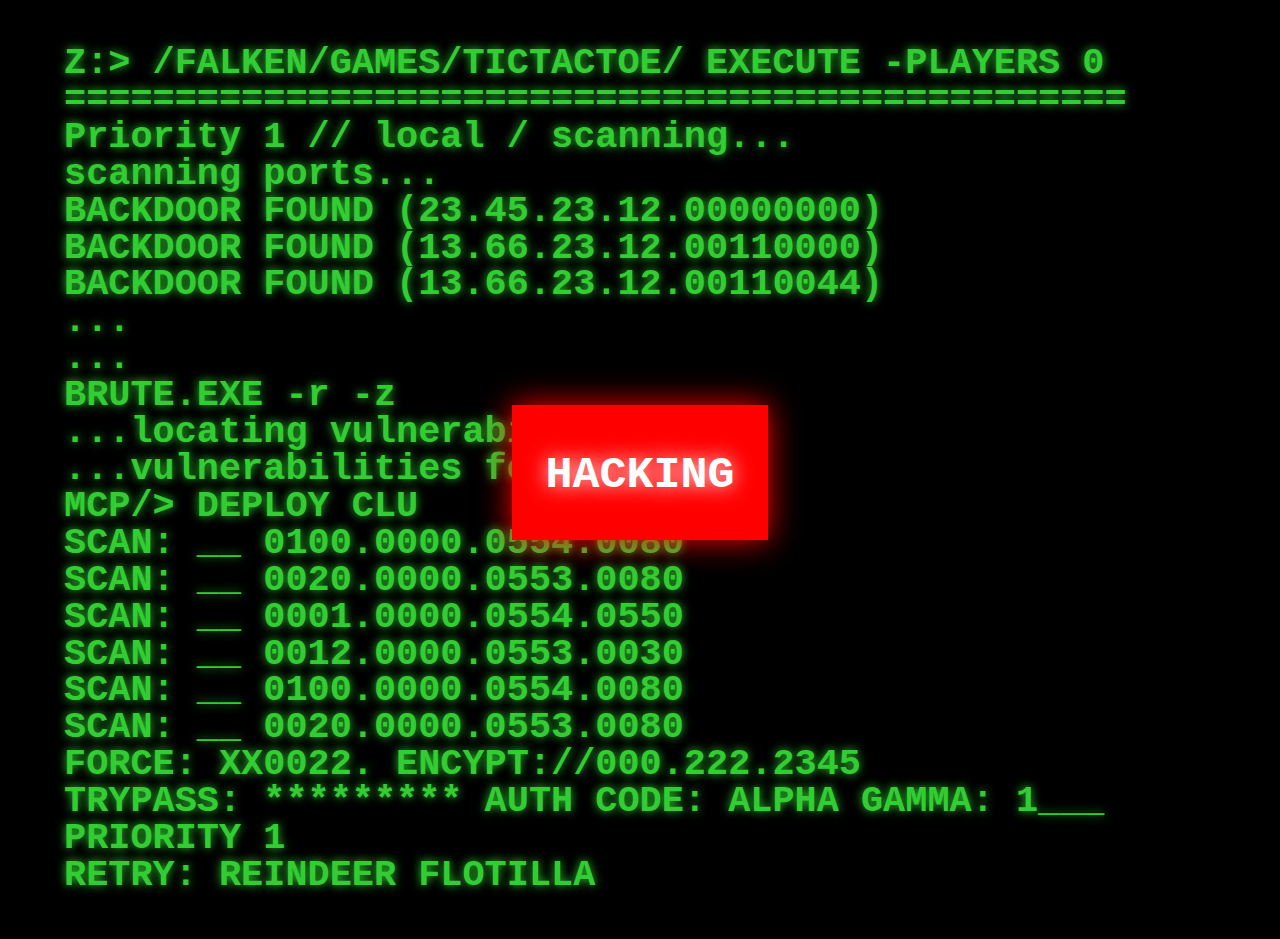
<file: random002/index.html>
<!DOCTYPE html>
<html lang="en" >
<head>
  <meta charset="UTF-8">
  <title>Just a random page!</title>
  <style>
    body {
  margin: 0;
  padding: 5vh 5vw;
  background: black;
  overflow:hidden;
}

* {
  box-sizing: border-box;
}

p {
  font-family: monospace;
  font-weight: bold;
  font-size: 4.1vh;
  margin: 0;
  padding: 0;
  line-height: 1;
  color: limegreen;
  text-shadow: 0px 0px 10px limegreen;
}

.msg {
  font-family: monospace;
  font-weight: bold;
  text-transform: uppercase;
  font-size: 5vh;
  padding-top: 5vh;
  background: red;
  box-shadow: 0 0 30px red;
  text-shadow: 0 0 20px white;
  color: white;
  width: 20vw;
  height: 15vh;
  position: absolute;
  left: 50%;
  margin-left: -10vw;
  top: 50%;
  margin-top: -5vh;
  text-align: center;
  min-width: 200px;
  animation-name: blink;
  animation-duration: 0.6s;
  animation-iteration-count: infinite;
  animation-direction: alternate;
  animation-timing-function: linear;
}

@keyframes blink {
  0% {
    opacity: 0;
  }
  100% {
    opacity: 1;
  }
    }</style>


</head>
<body>

  <div class="msg">Hacking</div>
<div id="console">
</div>
<script>var intervalID = window.setInterval(updateScreen, 200);
var c = document.getElementById("console");

var txt = [
  "FORCE: XX0022. ENCYPT://000.222.2345",
  "TRYPASS: ********* AUTH CODE: ALPHA GAMMA: 1___ PRIORITY 1",
  "RETRY: REINDEER FLOTILLA",
  "Z:> /FALKEN/GAMES/TICTACTOE/ EXECUTE -PLAYERS 0",
  "================================================",
  "Priority 1 // local / scanning...",
  "scanning ports...",
  "BACKDOOR FOUND (23.45.23.12.00000000)",
  "BACKDOOR FOUND (13.66.23.12.00110000)",
  "BACKDOOR FOUND (13.66.23.12.00110044)",
  "...",
  "...",
  "BRUTE.EXE -r -z",
  "...locating vulnerabilities...",
  "...vulnerabilities found...",
  "MCP/> DEPLOY CLU",
  "SCAN: __ 0100.0000.0554.0080",
  "SCAN: __ 0020.0000.0553.0080",
  "SCAN: __ 0001.0000.0554.0550",
  "SCAN: __ 0012.0000.0553.0030",
  "SCAN: __ 0100.0000.0554.0080",
  "SCAN: __ 0020.0000.0553.0080",
]

var docfrag = document.createDocumentFragment();

function updateScreen() {
  //Shuffle the "txt" array
  txt.push(txt.shift());
  //Rebuild document fragment
  txt.forEach(function(e) {
    var p = document.createElement("p");
    p.textContent = e;
    docfrag.appendChild(p);
  });
  //Clear DOM body
  while (c.firstChild) {
    c.removeChild(c.firstChild);
  }
  c.appendChild(docfrag);
}</script>
</body>
</html>
</file>
